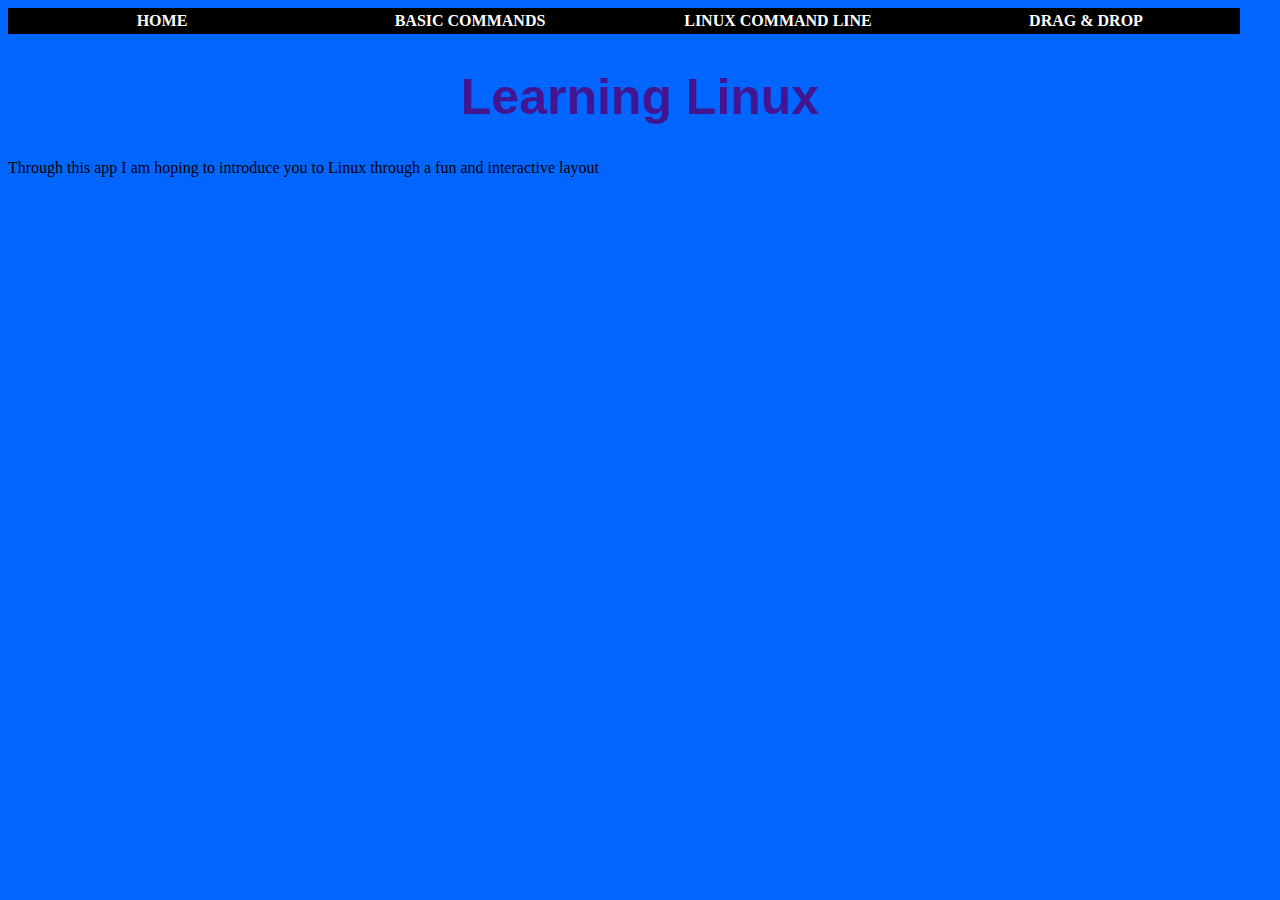
<file: index.html>
<html>
	<head>
		<meta http-equiv="Content-Type" content="text/html; charset=utf-8" />
		<title> Home </title>
   	 	<link href="myStyle.css" rel="stylesheet" type="text/css"> 
	</head>

	<body>
    	<div id ="navbar">
			<ul>
				<li><a href="index.html">Home</a></li>
				<li><a href="basicCommands.html">Basic Commands</a></li>
				<li><a href="commandLine.html">Linux Command Line</a></li>
				<li><a href="dragDrop.html">Drag & Drop</a></li>
			</ul>
		</div>
   	
    	<div id = "heading">
        	<h1><center> Learning Linux </center></h1>
    	</div>
        
        <p>
        	Through this app I am hoping to introduce you to Linux 	through a fun and interactive layout
       </p>
	</body>
</html>
</file>
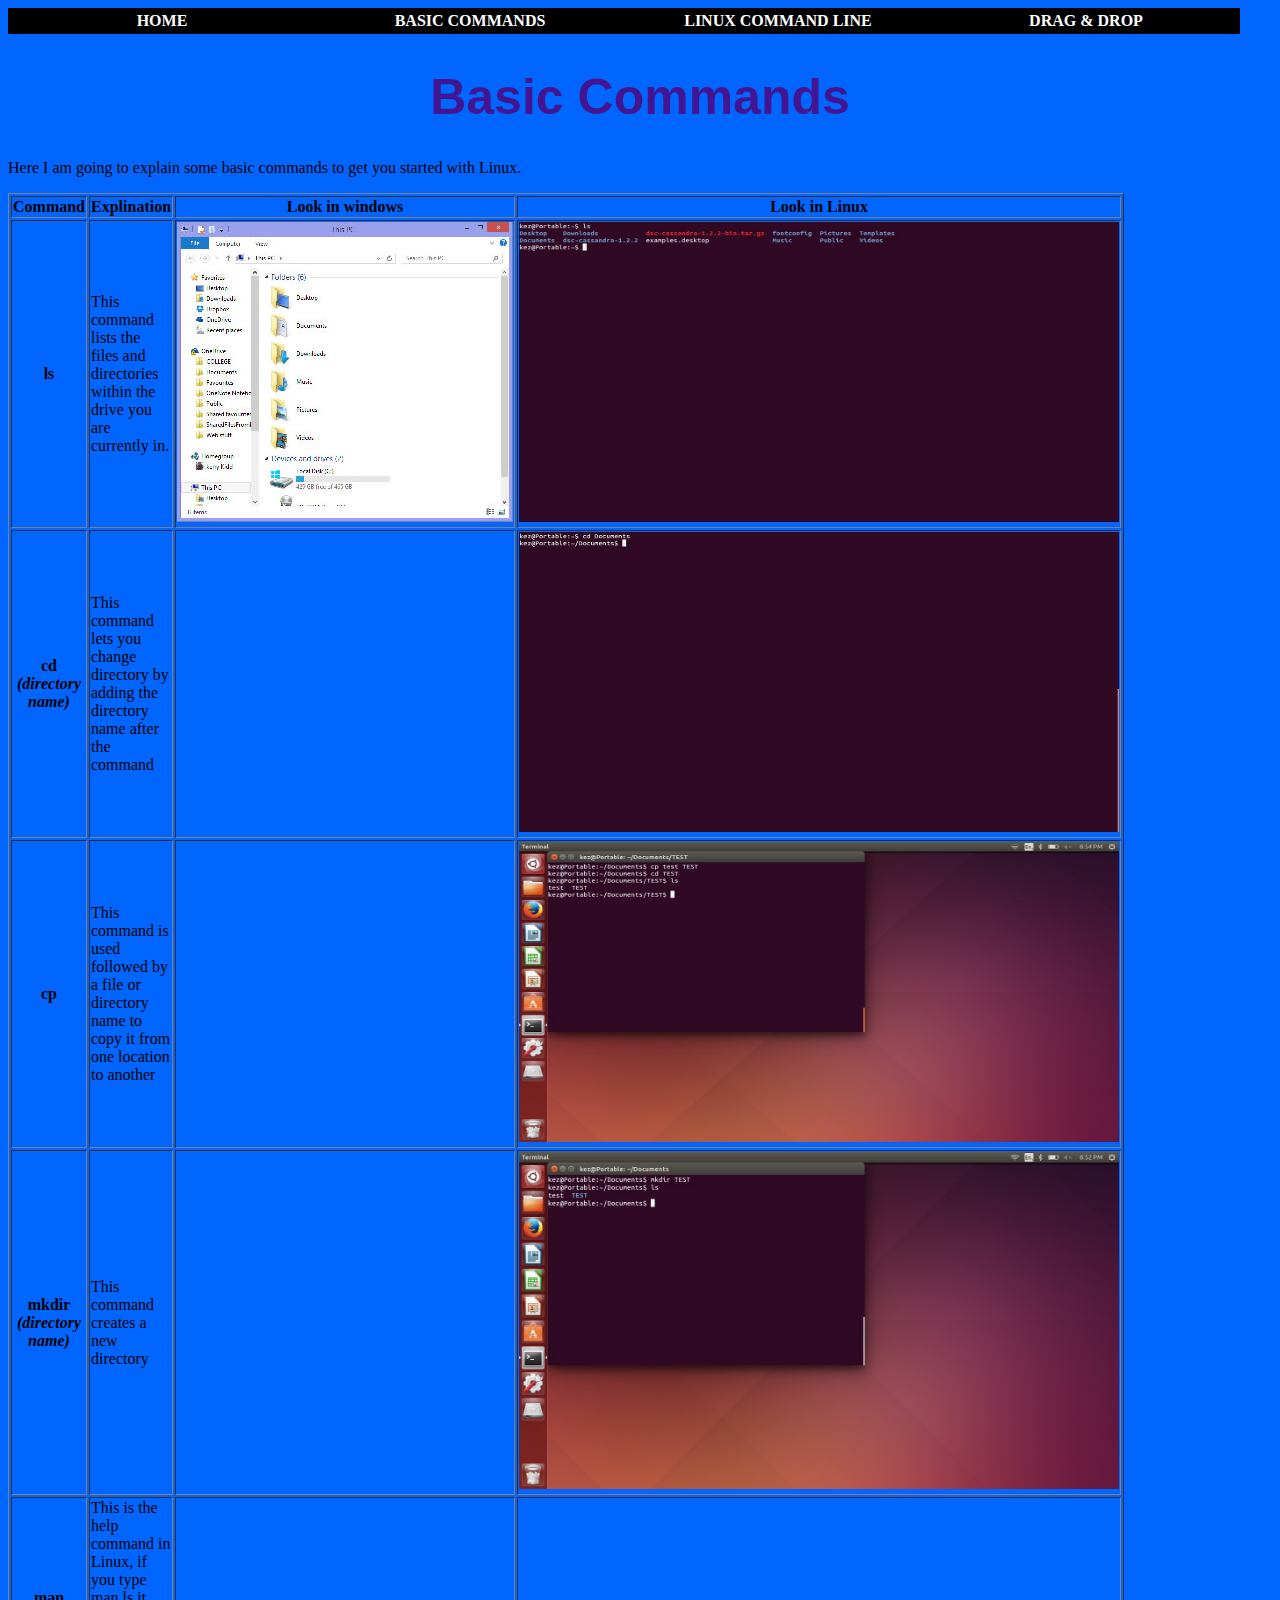
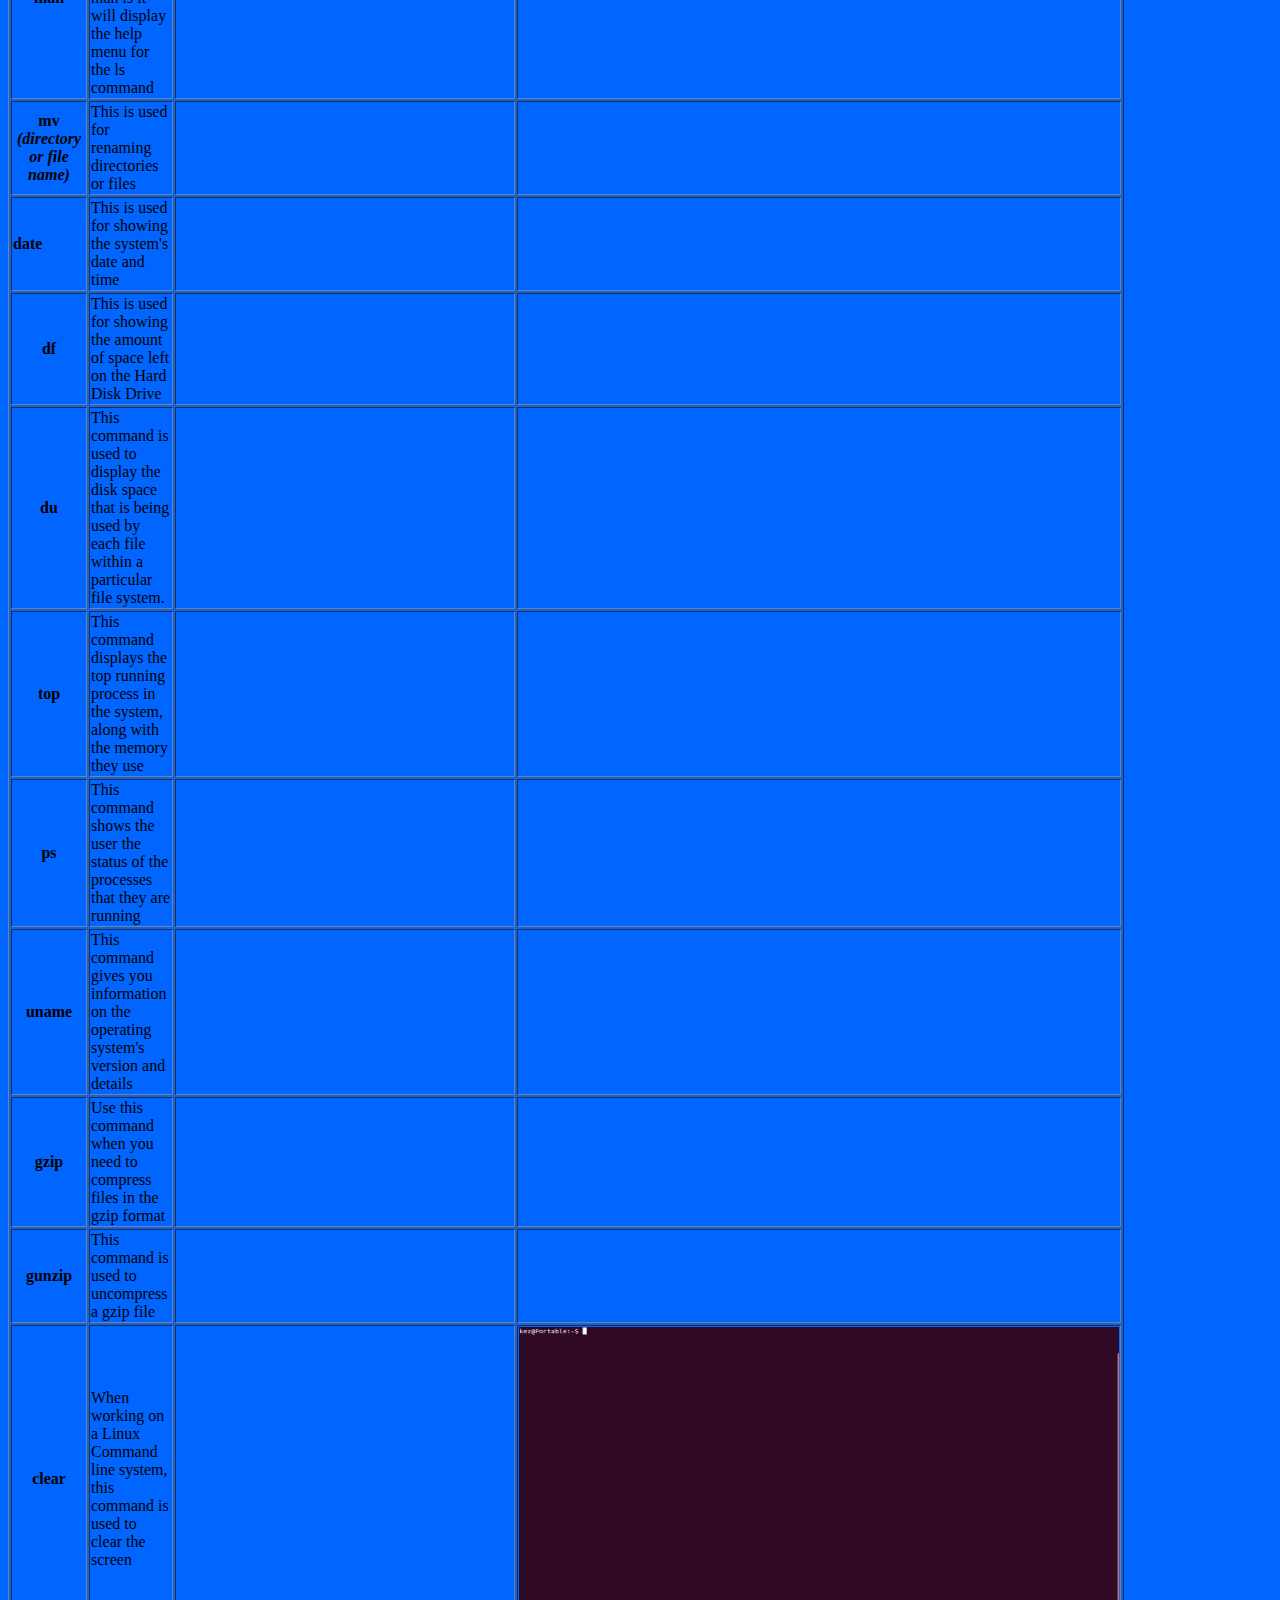
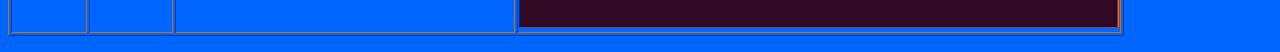
<file: basicCommands.html>
<!DOCTYPE html>
<html>
	<head>
		<title>Basic Commands</title>
		<link href="myStyle.css" rel="stylesheet" type="text/css">
	</head>

	<body>
    <div id ="navbar">
			<ul>
				<li><a href="index.html">Home</a></li>
				<li><a href="basicCommands.html">Basic Commands</a></li>
				<li><a href="commandLine.html">Linux Command Line</a></li>
				<li><a href="dragDrop.html">Drag & Drop</a></li>
			</ul>
		</div>
   	
    	<div id = "heading">
        	<h1><center> Basic Commands </center></h1>
    	</div>
        
        <p>
        	Here I am going to explain some basic commands to get you started with Linux.
            <table width="800" border="1">
				  <tr>
    				<td><b><center>Command</center></b></td>
    				<td><b><center>Explination</center></b></td>
    				<td><b><center>Look in windows</center></b></td>
                    <td><b><center>Look in Linux</center></b></td>
  				</tr>
  				<tr>
    				<td><b><center>ls</center></b></td>
    				<td>This command lists the files and directories within the drive you are currently in.</td>
    				<td><img src="WlsCommand.jpg" alt="Screen shot of ls command in windows" width="336" height="300"></td>
                    <td><img src="ls.jpg" alt="Screen shot of ls command in Linux" width="600" height="300"></td>
  				</tr>
  					<tr>
    					<td><b><center>cd <i>(directory name)</i></center></b></td>
    					<td>This command lets you change directory by adding the directory name after the command </td>
    					<td>&nbsp;</td>
                        <td><img src="cd.jpg" alt="Screen shot of ls command in Linux" width="600" height="300"></td>
  					</tr>
                    <tr>
    					<td><b><center>cp</center></b></td>
    					<td>This command is used followed by a file or directory name to copy it from one location to another</td>
    					<td>&nbsp;</td>
                        <td><img src="cp.jpg" alt="Screen shot of cp command in Linux" width="600" height="300"></td>
  					</tr>
                    <tr>
    					<td><b><center> mkdir <i>(directory name) </i></center></b></td>
    					<td>This command creates a new directory</td>
    					<td>&nbsp;</td>
                        <td><img src="mkdir.jpg" alt="screen shot of mkdir command in Linux" width="600" height"300"></td>
  					</tr>
                    <tr>
    					<td><b><center> man </center></b></td>
    					<td>This is the help command in Linux, if you type man ls it will display the help menu for the ls command</td>
    					<td>&nbsp;</td>
                        <td></td>
  					</tr>
                    <tr>
    					<td><b><center> mv <i> (directory or file name) </i></center></b></td>
    					<td>This is used for renaming directories or files</td>
    					<td>&nbsp;</td>
                        <td></td>
  					</tr>
                    <tr>
    					<td><b> date </center></b></td>
    					<td>This is used for showing the system's date and time </td>
    					<td>&nbsp;</td>
                        <td></td>
  					</tr>
                    <tr>
    					<td><b><center> df </center></b></td>
    					<td>This is used for showing the amount of space left on the Hard Disk Drive</td>
    					<td>&nbsp;</td>
                        <td></td>
  					</tr>
                    <tr>
    					<td><b><center> du </center></b></td>
    					<td>This command is used to display the disk space that is being used by each file within a particular file system.</td>
    					<td>&nbsp;</td>
                        <td></td>
  					</tr>
                    <tr>
    					<td><b><center> top </center></b></td>
    					<td>This command displays the top running process in the system, along with the memory they use </td>
    					<td>&nbsp;</td>
                        <td></td>
  					</tr>
                    <tr>
    					<td><b><center> ps </center></b></td>
    					<td> This command shows the user the status of the processes that they are running</td>
    					<td>&nbsp;</td>
                        <td></td>
  					</tr>
                    <tr>
    					<td><b><center> uname </center></b></td>
    					<td>This command gives you information on the operating system's version and details</td>
    					<td>&nbsp;</td>
                        <td></td>
  					</tr>
                    <tr>
    					<td><b><center> gzip </center></b></td>
    					<td>Use this command when you need to compress files in the gzip format</td>
    					<td>&nbsp;</td>
                        <td></td>
  					</tr>
                    <tr>
    					<td><b><center> gunzip </center></b></td>
    					<td>This command is used to uncompress a gzip file</td>
    					<td>&nbsp;</td>
                        <td></td>
  					</tr>
                      <tr>
    					<td><b><center> clear </center></b></td>
    					<td>When working on a Linux Command line system, this command is used to clear the screen</td>
    					<td>&nbsp;</td>
                        <td><img src="clear.jpg" alt="screen shot of clear command in Linux" width="600" height="300"></td>
  					</tr>
			</table>

       </p>
	</body>
</html>
</file>
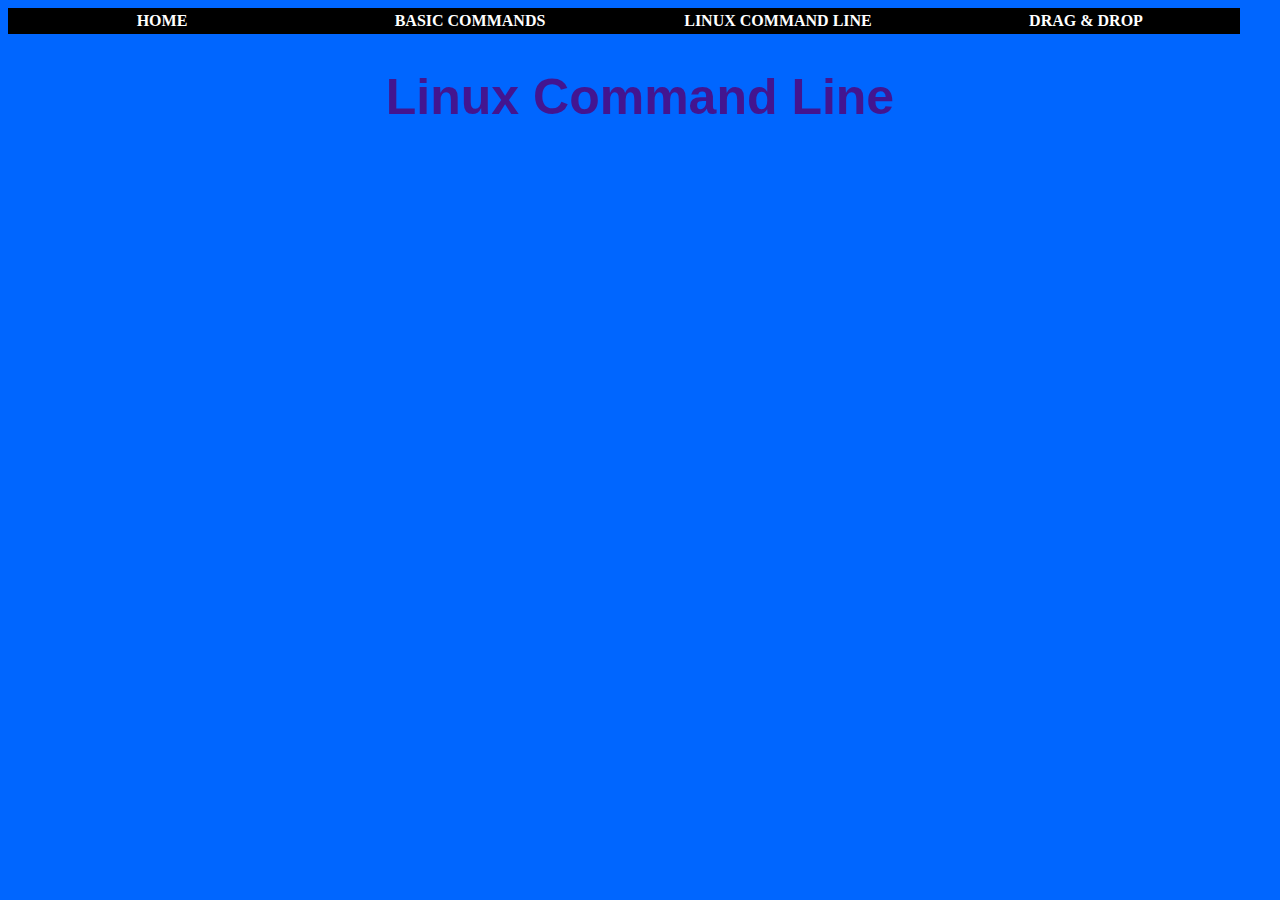
<file: commandLine.html>
<!DOCTYPE html>
<html>
<head>
		<meta charset="utf-8" />
		<title>Linux Command Line</title>
        <link href="myStyle.css" rel="stylesheet" type="text/css">
        
		<style>
			.term {
    			font-family: courier,fixed,swiss,monospace,sans-serif;
    			font-size: 14px;
    			color: #f0f0f0;
    			background: #000000;
			}

			.termReverse {
    			color: #000000;
    			background: #00ff00;
			}
			
			#note {
    				font-size: 12px;
			}
		</style>
	</head>

	<body onload="start()">
    	<div id ="navbar">
			<ul>
				<li><a href="index.html">Home</a></li>
				<li><a href="basicCommands.html">Basic Commands</a></li>
				<li><a href="commandLine.html">Linux Command Line</a></li>
				<li><a href="dragDrop.html">Drag & Drop</a></li>
			</ul>
		</div>
        
    	<div id = "heading">
        	<h1><center> Linux Command Line </center></h1>
        </div>
		
               
        
	</body>
</html>
</file>
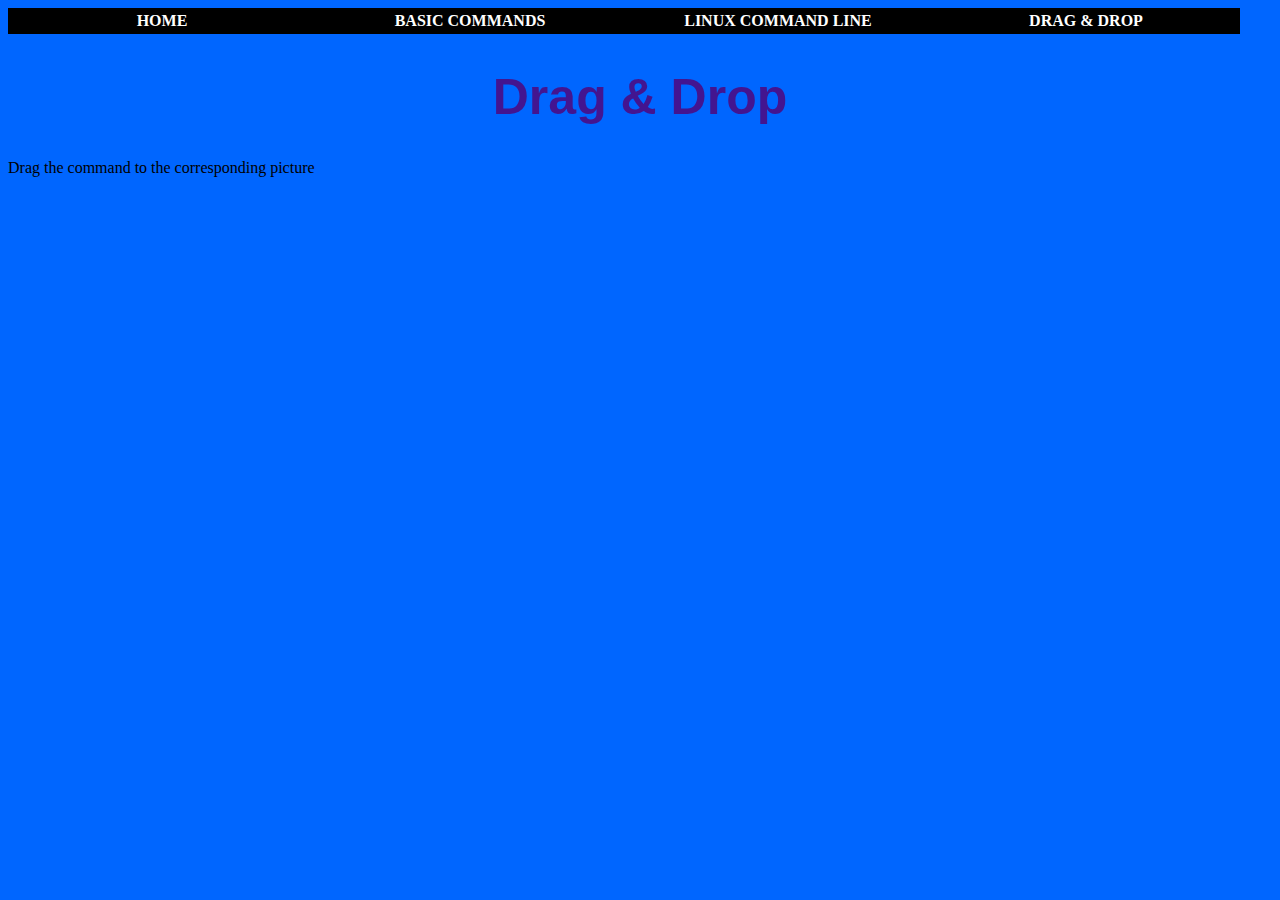
<file: dragDrop.html>
<!DOCTYPE html>
<html>
	<head>
		<meta http-equiv="Content-Type" content="text/html; 		charset=utf-8" />
		<title>Drag and drop </title>
    	<link href="myStyle.css" rel="stylesheet" type="text/css">
	</head>

	<body>
    	<div id ="navbar">
			<ul>
				<li><a href="index.html">Home</a></li>
				<li><a href="basicCommands.html">Basic Commands</a></li>
				<li><a href="commandLine.html">Linux Command Line</a></li>
				<li><a href="dragDrop.html">Drag & Drop</a></li>
			</ul>
		</div>
   	
    	<div id = "heading">
        	<h1><center> Drag & Drop </center></h1>
    	</div>
        <p> Drag the command to the corresponding picture </p>
        <div id="container"></div>
   		<script src="http://d3lp1msu2r81bx.cloudfront.net/kjs/js/lib/kinetic-v5.0.2.min.js"></script>
    	<script defer="defer">
      		var stage = new Kinetic.Stage({
        		container: 'container',
        		width: 2000,
        		height: 3000
      		});
      
      		var layer = new Kinetic.Layer();

      		var ls = new Kinetic.Text({
        		x: 10,
        		y: 10,
        		fontFamily: 'Calibri',
        		fontSize: 24,
        		text: 'ls',
        		fill: 'black',
				draggable: true
      		});
	   
	   		var cd = new Kinetic.Text({
        		x: 80,
        		y: 10,
        		fontFamily: 'Calibri',
        		fontSize: 24,
        		text: 'cd',
        		fill: 'black',
				draggable: true
      		});
			
			var cp = new Kinetic.Text({
        		x: 150,
        		y: 10,
        		fontFamily: 'Calibri',
        		fontSize: 24,
        		text: 'cp',
        		fill: 'black',
				draggable: true
      		});
			
			var mkdir = new Kinetic.Text({
        		x: 220,
        		y: 10,
        		fontFamily: 'Calibri',
        		fontSize: 24,
        		text: 'mkdir',
        		fill: 'black',
				draggable: true
      		});
			
			var man = new Kinetic.Text({
        		x: 290,
        		y: 10,
        		fontFamily: 'Calibri',
        		fontSize: 24,
        		text: 'man',
        		fill: 'black',
				draggable: true
      		});
			
			var mv = new Kinetic.Text({
        		x: 360,
        		y: 10,
        		fontFamily: 'Calibri',
        		fontSize: 24,
        		text: 'mv',
        		fill: 'black',
				draggable: true
      		});
			
			var date = new Kinetic.Text({
        		x: 430,
        		y: 10,
        		fontFamily: 'Calibri',
        		fontSize: 24,
        		text: 'date',
        		fill: 'black',
				draggable: true
      		});
			
			var df = new Kinetic.Text({
        		x: 500,
        		y: 10,
        		fontFamily: 'Calibri',
        		fontSize: 24,
        		text: 'df',
        		fill: 'black',
				draggable: true
      		});
			
			var du = new Kinetic.Text({
        		x: 570,
        		y: 10,
        		fontFamily: 'Calibri',
        		fontSize: 24,
        		text: 'du',
        		fill: 'black',
				draggable: true
      		});
			
			var tops = new Kinetic.Text({
        		x: 640,
        		y: 10,
        		fontFamily: 'Calibri',
        		fontSize: 24,
        		text: 'top',
        		fill: 'black',
				draggable: true
      		}); 
			
			var ps = new Kinetic.Text({
        		x: 710,
        		y: 10,
        		fontFamily: 'Calibri',
        		fontSize: 24,
        		text: 'ps',
        		fill: 'black',
				draggable: true
      		});
			
			var uname = new Kinetic.Text({
        		x: 780,
        		y: 10,
        		fontFamily: 'Calibri',
        		fontSize: 24,
        		text: 'uname',
        		fill: 'black',
				draggable: true
      		});
			
			var gzip = new Kinetic.Text({
        		x: 860,
        		y: 10,
        		fontFamily: 'Calibri',
        		fontSize: 24,
        		text: 'gzip',
        		fill: 'black',
				draggable: true
      		});
			
			var gunzip = new Kinetic.Text({
        		x: 930,
        		y: 10,
        		fontFamily: 'Calibri',
        		fontSize: 24,
        		text: 'gunzip',
        		fill: 'black',
				draggable: true
      		});
			
			var clear = new Kinetic.Text({
        		x: 1010,
        		y: 10,
        		fontFamily: 'Calibri',
        		fontSize: 24,
        		text: 'clear',
        		fill: 'black',
				draggable: true
      		});
			
			/*var imgClear = new Image();
      		imgClear.onload = function() { */
        	/*var clearImg = new Kinetic.Image({
          	x: 200,
          	y: 50,
          	image: clr,
          	width: 106,
         	height: 118
        	});*/
			
      
      		layer.add(ls);
	  		layer.add(cd);
			layer.add(cp);
			layer.add(mkdir);
			layer.add(man);
			layer.add(mv);
			layer.add(date);
			layer.add(df);
			layer.add(du);
			layer.add(tops);
			layer.add(ps);
			layer.add(uname);
			layer.add(gzip);
			layer.add(gunzip);
			layer.add(clear);
			//layer.add(clearImg);
      		stage.add(layer);
			
			clr.src = 'C:\Users\Kez\Documents\GitHub\Dissertation\clear.jpg';
			
    	</script>
	</body>
</html>
</file>
<file: myStyle.css>
/*   body,td,th {
	color: #000;
} */
body {
	background-color: #0066FF;
	color: #000;
	}
	
h1 {
	font-family: Arial, Helvetica, sans-serif;
	font-size: 50px;
	color: #431590;
	}

/*ul {
	list-style-type:none;
	margin:0;
	padding:0;
	}
li {
	display:inline;
	} */

ul {
	list-style-type:none;
	margin:0;
	padding:0;
	overflow:hidden;
	}

li {
	float:left;
}

a:link,a:visited {
	display:block;
	width:300px;
	font-weight:bold;
	color:#FFFFFF;
	background-color:#000;
	text-align:center;
	padding:4px;
	text-decoration:none;
	text-transform:uppercase;
	}

a:hover,a:active {
	background-color:#7A991A;
	}
</file>
